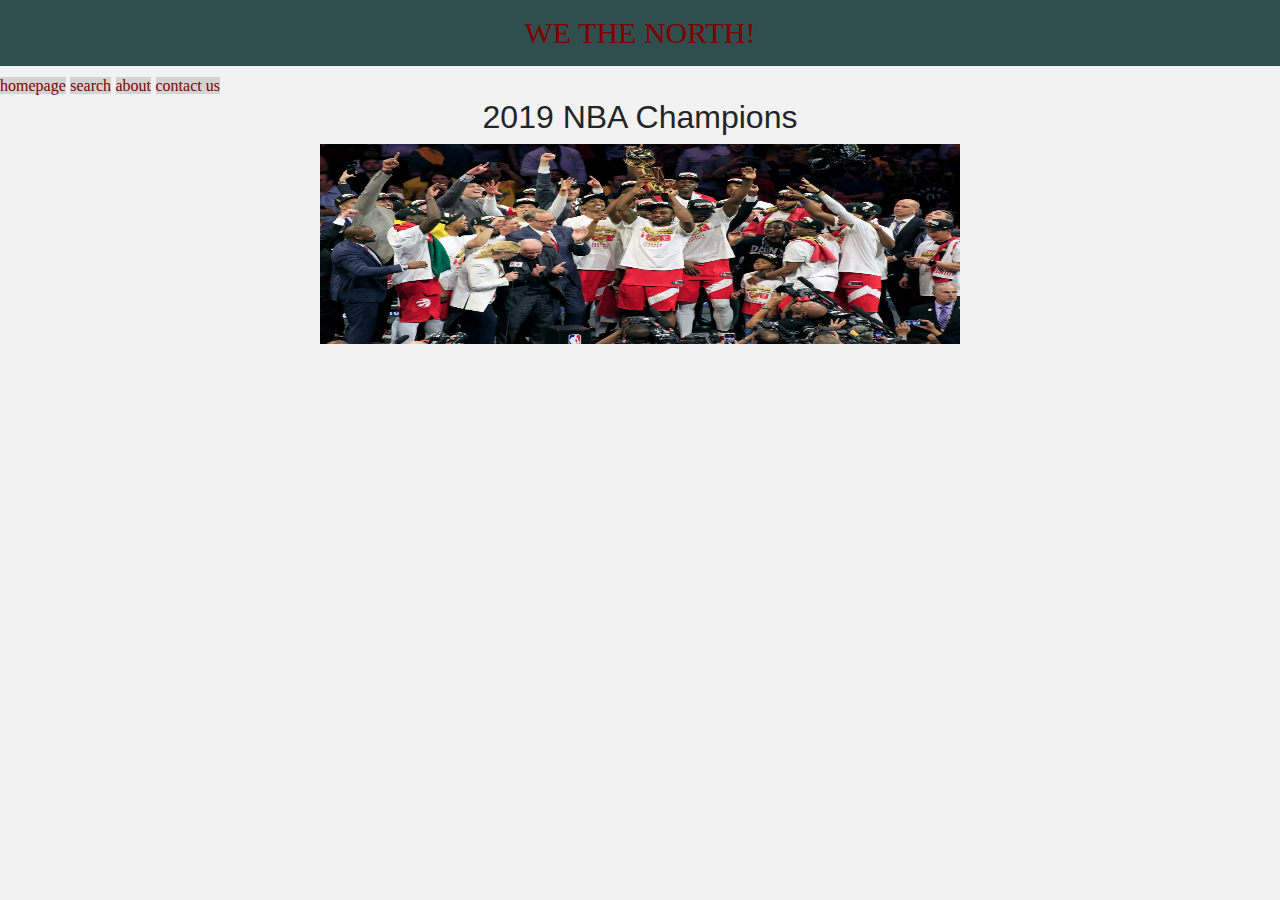
<file: Web-Projects/homepage/index.html>
<!DOCTYPE html>

<html lang="en">
    <head>
        <link href="https://stackpath.bootstrapcdn.com/bootstrap/4.5.0/css/bootstrap.min.css" rel="stylesheet">
        <link href="styles.css" rel="stylesheet">
        <title>My Webpage</title>
    </head>
    <body>
        <h1 class ='header'>WE THE NORTH!</h1>
        <a class = 'tabs' href = 'index.html'>homepage</a>
        <a class = 'tabs'href = 'second.html'>search</a>
        <a class = 'tabs' href = 'third.html'>about</a>
        <a class = 'tabs'href = 'fourth.html'>contact us</a>
        <h2 style="text-align:center" >2019 NBA Champions</h2>
        <img class="raptors"  src = 'raptors.jpg' alt "raptors champs" width="300" height="200">

    </body>
</html>
</file>
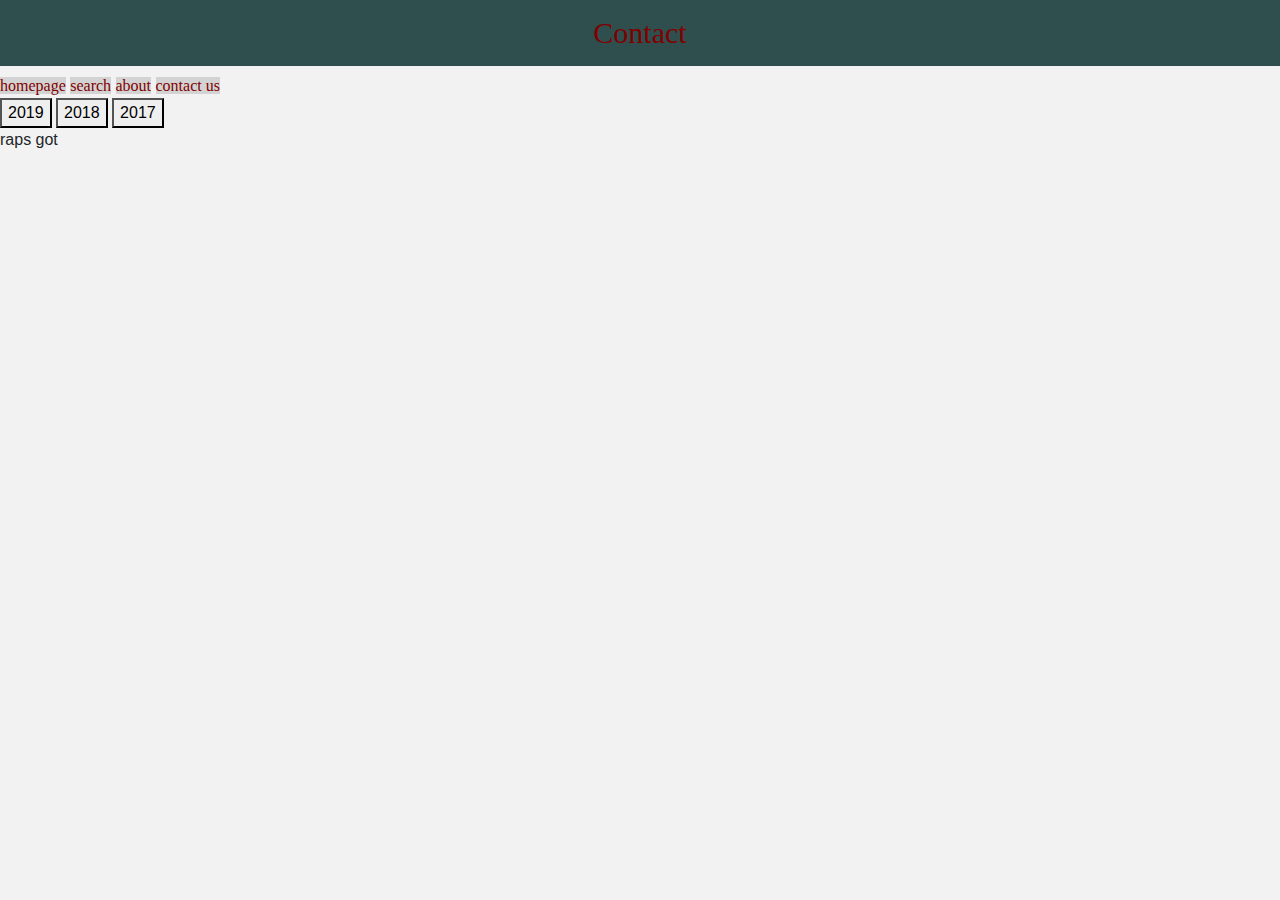
<file: Web-Projects/homepage/fourth.html>
<!DOCTYPE html>

<html lang="en">
    <head>
        <link href="https://stackpath.bootstrapcdn.com/bootstrap/4.5.0/css/bootstrap.min.css" rel="stylesheet">
        <link href="styles.css" rel="stylesheet">
        <title>My Webpage</title>

    </head>
    <body>
        <h1 class= 'header'>Contact</h1>
        <a href = 'index.html'>homepage</a>
        <a href = 'second.html'>search</a>
        <a href = 'third.html'>about</a>
        <a href = 'fourth.html'>contact us</a><br>
        <button id ='red'>2019</button>
        <button id ='blue'>2018</button>
        <button id ='green'>2017</button>
        <p id = 'wins'>raps got </p>
        <script>
            document.querySelector("#red").onclick = function(){
                document.querySelector ('body').style.backgroundColor= 'red';
                document.querySelector("#wins").innerHTML = "raps got 52 wins"
            }
            document.querySelector("#blue").onclick= function(){
                document.querySelector("body").style.backgroundColor = 'blue' ;
                document.querySelector("#wins").innerHTML = "raps got 53 wins"

            }
            document.querySelector("#green").onclick= function(){
                document.querySelector("body").style.backgroundColor = 'green' ;
                document.querySelector("#wins").innerHTML = "raps got 48 wins"

            }
        </script>
    </body>
</html>
</file>
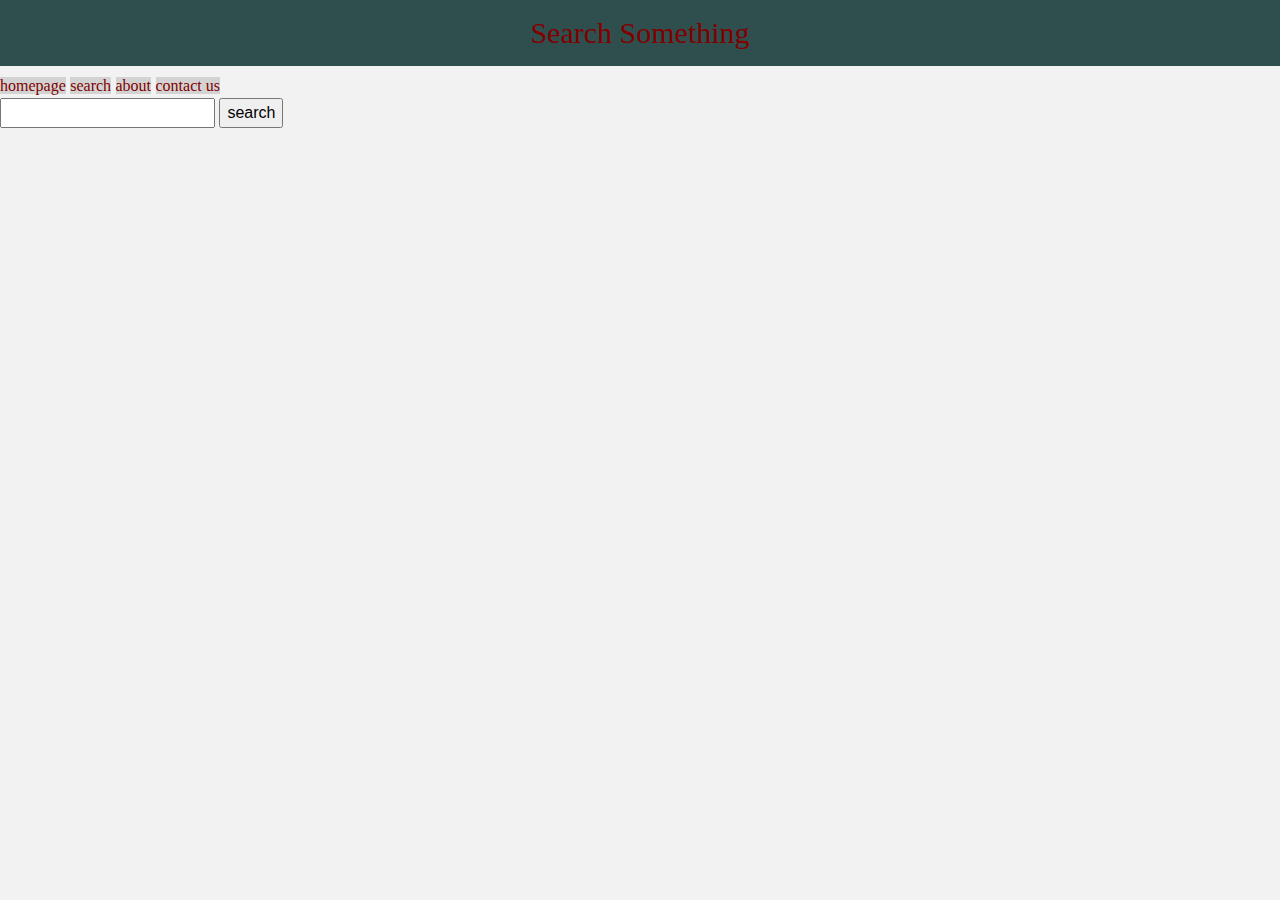
<file: Web-Projects/homepage/second.html>
<!DOCTYPE html>

<html lang="en">
    <head>
        <link href="https://stackpath.bootstrapcdn.com/bootstrap/4.5.0/css/bootstrap.min.css" rel="stylesheet">
        <link href="styles.css" rel="stylesheet">
        <title>My Webpage</title>
    </head>
    <body>
        <h1 class= 'header'>Search Something</h1>
        <a class ='tabs' href = 'index.html'>homepage</a>
        <a class ='tabs' href = 'second.html'>search</a>
        <a class ='tabs' href = 'third.html'>about</a>
        <a class ='tabs' href = 'fourth.html'>contact us</a>
        <form action ='https://www.google.com/search?q=' method="get">
            <input name ="q" type= 'text'>
            <input id = 'submit' type= "submit" value = 'search'>
        </form>
        <script>
            document.querySelector("#submit")
        </script>
    </body>
</html>
</file>
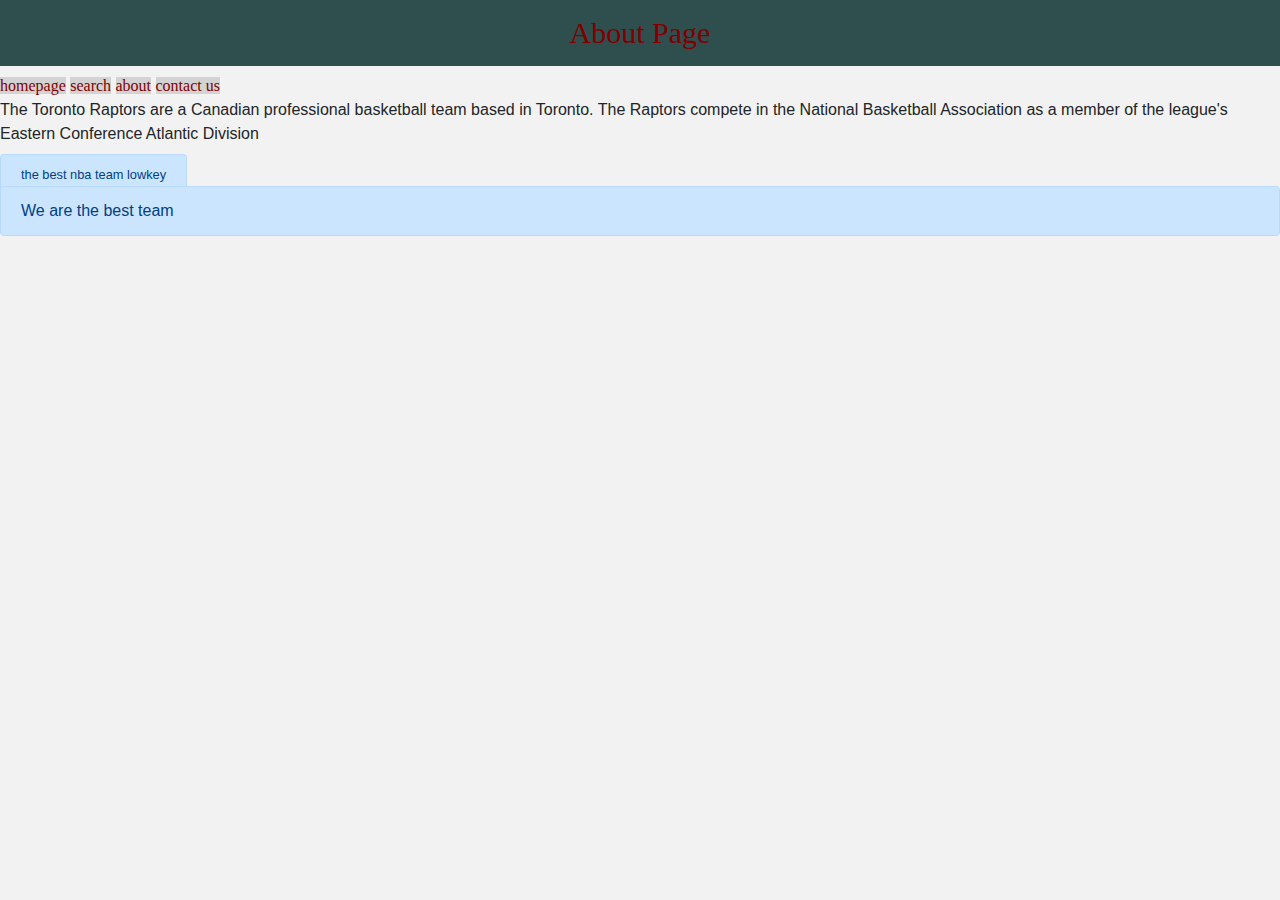
<file: Web-Projects/homepage/third.html>
<!DOCTYPE html>

<html lang="en">
    <head>
        <link href="https://stackpath.bootstrapcdn.com/bootstrap/4.5.0/css/bootstrap.min.css" rel="stylesheet">
        <link href="styles.css" rel="stylesheet">
        <title>My Webpage</title>
    </head>
    <body>
        <h1 class= 'header'>About Page</h1>
        <a href = 'index.html'>homepage</a>
        <a href = 'second.html'>search</a>
        <a href = 'third.html'>about</a>
        <a href = 'fourth.html'>contact us</a>
        <p>The Toronto Raptors are a Canadian professional basketball team based in Toronto.
        The Raptors compete in the National Basketball Association as a member of the league's
        Eastern Conference Atlantic Division</p>
        <small class="alert alert-primary">the best nba team lowkey</small>
        <div class="alert alert-primary" role="alert">
          We are the best team
        </div>

    </body>
</html>
</file>
<file: Web-Projects/homepage/styles.css>
a
{
    color: maroon;
    font-family: serif;
    text-align: center;
    background-color:lightgrey;
}
body{
    background-color: #F2F2F2;
}
.header{
    text-align:center;
    font-size:30px;
    color: maroon;
    font-family:comic;
    border: 10px  black;
    padding: 15px;
    background: #2F4F4F;
    background-clip: padding-box;
}
.raptors
{
  display: block;
  margin-left: auto;
  margin-right: auto;
  width: 50%;

}
#2019
{
    color :red;
}
</file>
